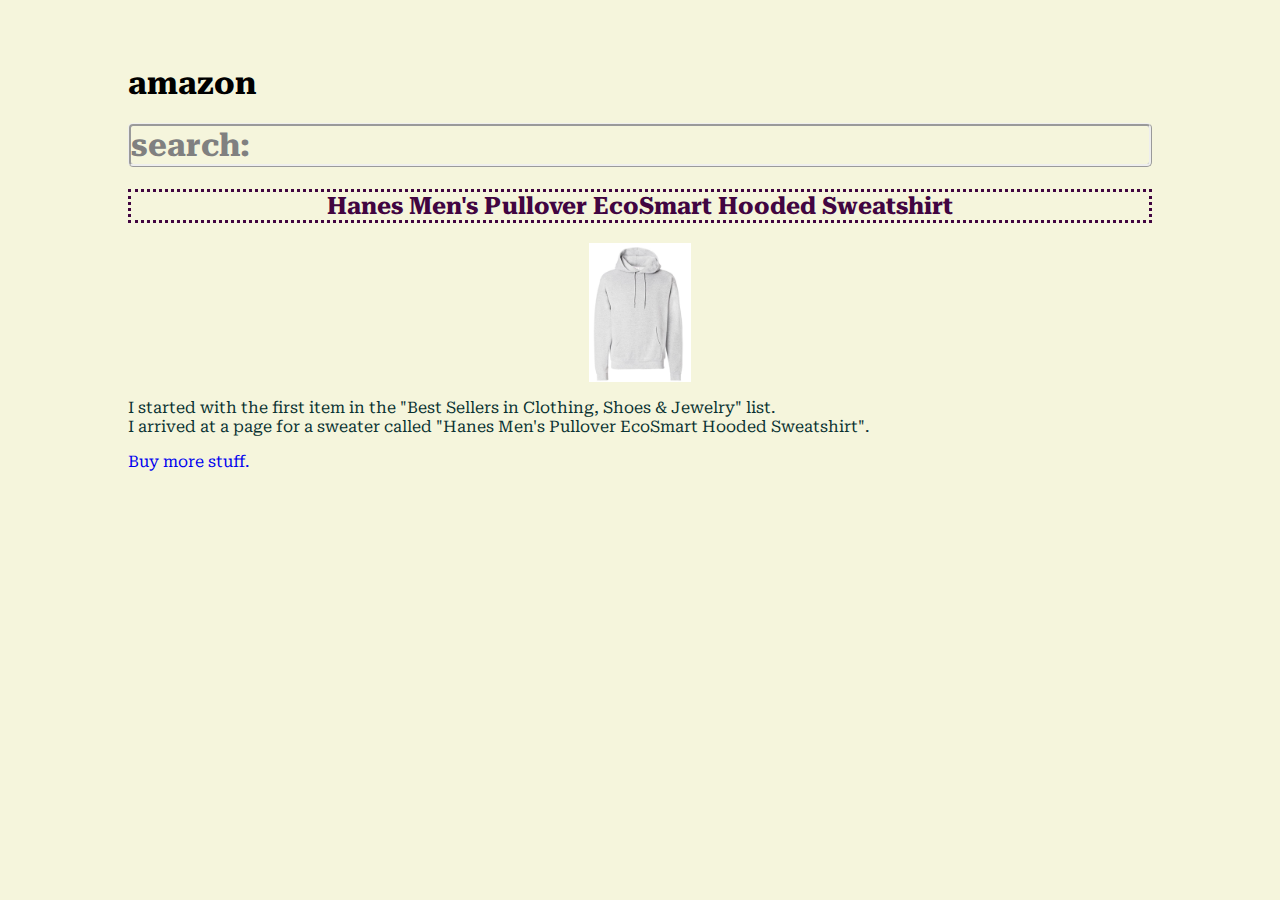
<file: index.html>
<!DOCTYPE html>
<html lang="en">


<head>
    <meta charset="UTF-8">
    <meta http-equiv="X-UA-Compatible" content="IE=edge">
    <meta name="viewport" content="width=device-width, initial-scale=1.0">
    <title>Mini Project 2(First Item)</title>
    <link rel="stylesheet" type="text/css" href="styles.css">

    <style>
        img {
            display: block;
            margin-left: auto;
            margin-right: auto;
            width: 10%;
            height:auto;
            align-self: center;
        }

        a:link{
            font-size: 100%;
        }
    </style>
    
</head>
<body>

    <h1>
        amazon <h1 class = "search">search: </h1>
    </h1>

    
    <h2>
        Hanes Men's Pullover EcoSmart Hooded Sweatshirt
    </h2>

    <img src="Screenshot firstItem.png">

    <p>
        I started with the first item in the "Best Sellers in Clothing, Shoes & Jewelry" list.<br>
        I arrived at a page for a sweater called "Hanes Men's Pullover EcoSmart Hooded Sweatshirt".
    </p>

    <a href = "pages/secondpage.html">Buy more stuff.</a>
    
    
    
</body>
</html>
</file>
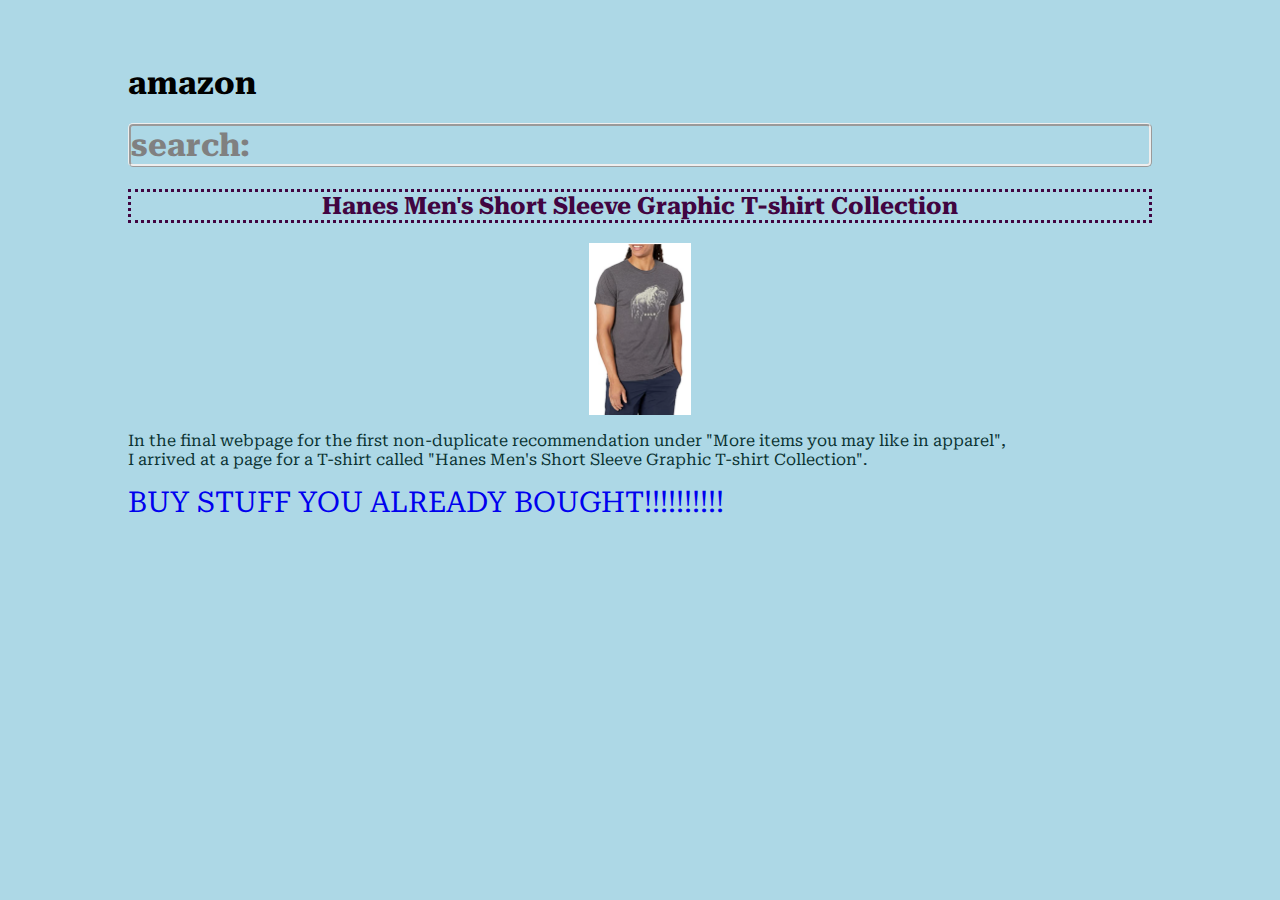
<file: pages/fifthpage.html>
<!DOCTYPE html>
<html lang="en">
<head>
    <meta charset="UTF-8">
    <meta http-equiv="X-UA-Compatible" content="IE=edge">
    <meta name="viewport" content="width=device-width, initial-scale=1.0">
    <title>Mini Project 2(Fifth Item)</title>
    <link rel ="stylesheet" type="text/css" href="../styles.css">

    <style>
        img {
            display: block;
            margin-left: auto;
            margin-right: auto;
            width: 10%;
            height:auto;
            align-self: center;
        }

        body{
            background-color: lightblue;
        }

        a:link{
            font-size: 180%;
        }
    </style>
</head>
<body>
    <h1>
        amazon <h1 class = "search">search: </h1>
    </h1>
    <h2>
        Hanes Men's Short Sleeve Graphic T-shirt Collection
    </h2>

    <img src="../Screenshot finalItem.png">

    <p>
        In the final webpage for the first non-duplicate recommendation under "More items you may like in apparel",<br>
        I arrived at a page for a T-shirt called "Hanes Men's Short Sleeve Graphic T-shirt Collection".
    </p>

    <a href = "../index.html">BUY STUFF YOU ALREADY BOUGHT!!!!!!!!!!</a>
</body>
</html>
</file>
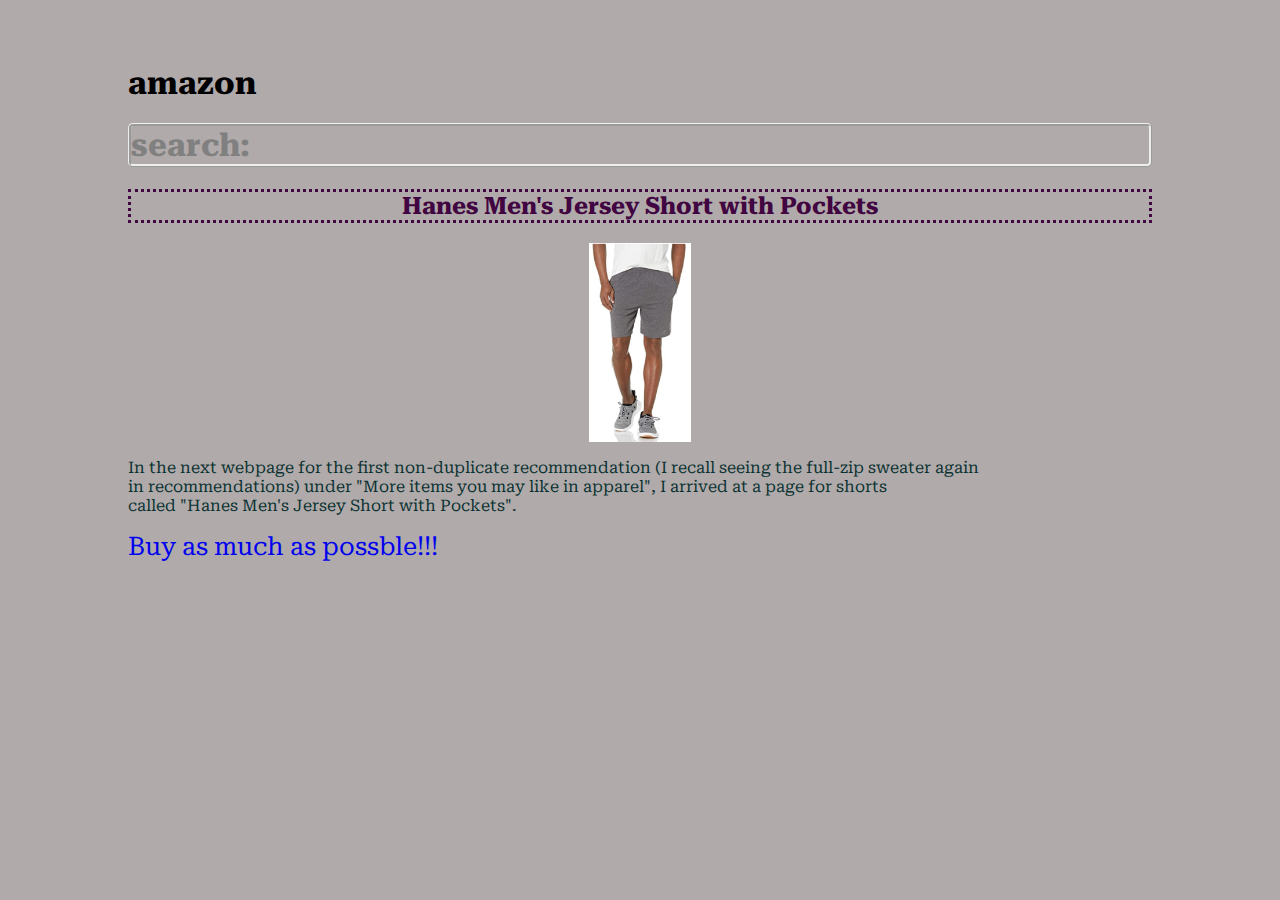
<file: pages/fourthpage.html>
<!DOCTYPE html>
<html lang="en">
<head>
    <meta charset="UTF-8">
    <meta http-equiv="X-UA-Compatible" content="IE=edge">
    <meta name="viewport" content="width=device-width, initial-scale=1.0">
    <title>Mini Project 2(Fourth Item)</title>
    <link rel ="stylesheet" type="text/css" href="../styles.css">

    <style>
        img {
            display: block;
            margin-left: auto;
            margin-right: auto;
            width: 10%;
            height:auto;
            align-self: center;
        }

        body{
            background-color: rgb(177, 170, 170);
        }

        a:link{
            font-size: 160%;
        }
    </style>
</head>
<body>
    <h1>
        amazon <h1 class = "search">search: </h1>
    </h1>
    <h2>
        Hanes Men's Jersey Short with Pockets
    </h2>

    <img src="../Screenshot fourthItem.png">

    <p>
        In the next webpage for the first non-duplicate recommendation (I recall seeing the full-zip sweater again<br>
        in recommendations) under "More items you may like in apparel", I arrived at a page for shorts<br> 
        called "Hanes Men's Jersey Short with Pockets".
    </p>

    <a href = "fifthpage.html">Buy as much as possble!!!</a>
</body>
</html>
</file>
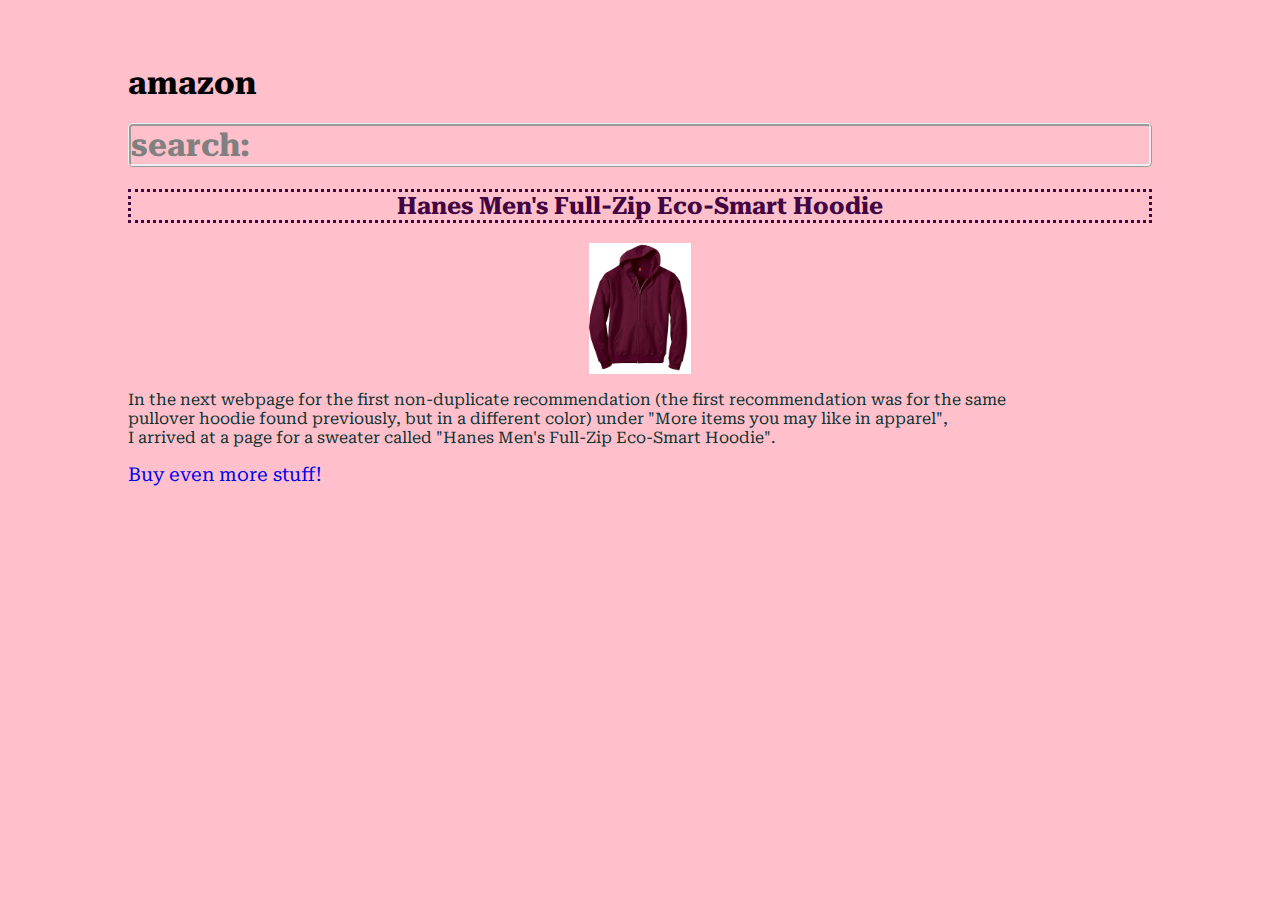
<file: pages/secondpage.html>
<!DOCTYPE html>
<html lang="en">
<head>
    <meta charset="UTF-8">
    <meta http-equiv="X-UA-Compatible" content="IE=edge">
    <meta name="viewport" content="width=device-width, initial-scale=1.0">
    <title>Mini Project 2(Second Item)</title>
    <link rel ="stylesheet" type="text/css" href="../styles.css">

    <style>
        body{
            background-color: pink;
        }

        img {
            display: block;
            margin-left: auto;
            margin-right: auto;
            width: 10%;
            height:auto;
            align-self: center;
        }

        a:link{
            font-size: 120%;
        }
    </style>

</head>
<body>

    <h1>
        amazon <h1 class = "search">search: </h1>
    </h1>
    <h2>
        Hanes Men's Full-Zip Eco-Smart Hoodie
    </h2>

    <img src="../Screenshot secondItem.png">

    <p>
        In the next webpage for the first non-duplicate recommendation (the first recommendation was for the same<br>
        pullover hoodie found previously, but in a different color) under "More items you may like in apparel",<br>
        I arrived at a page for a sweater called "Hanes Men's Full-Zip Eco-Smart Hoodie".
    </p>

    <a href = "thirdPage.html">Buy even more stuff!</a>
</body>
</html>
</file>
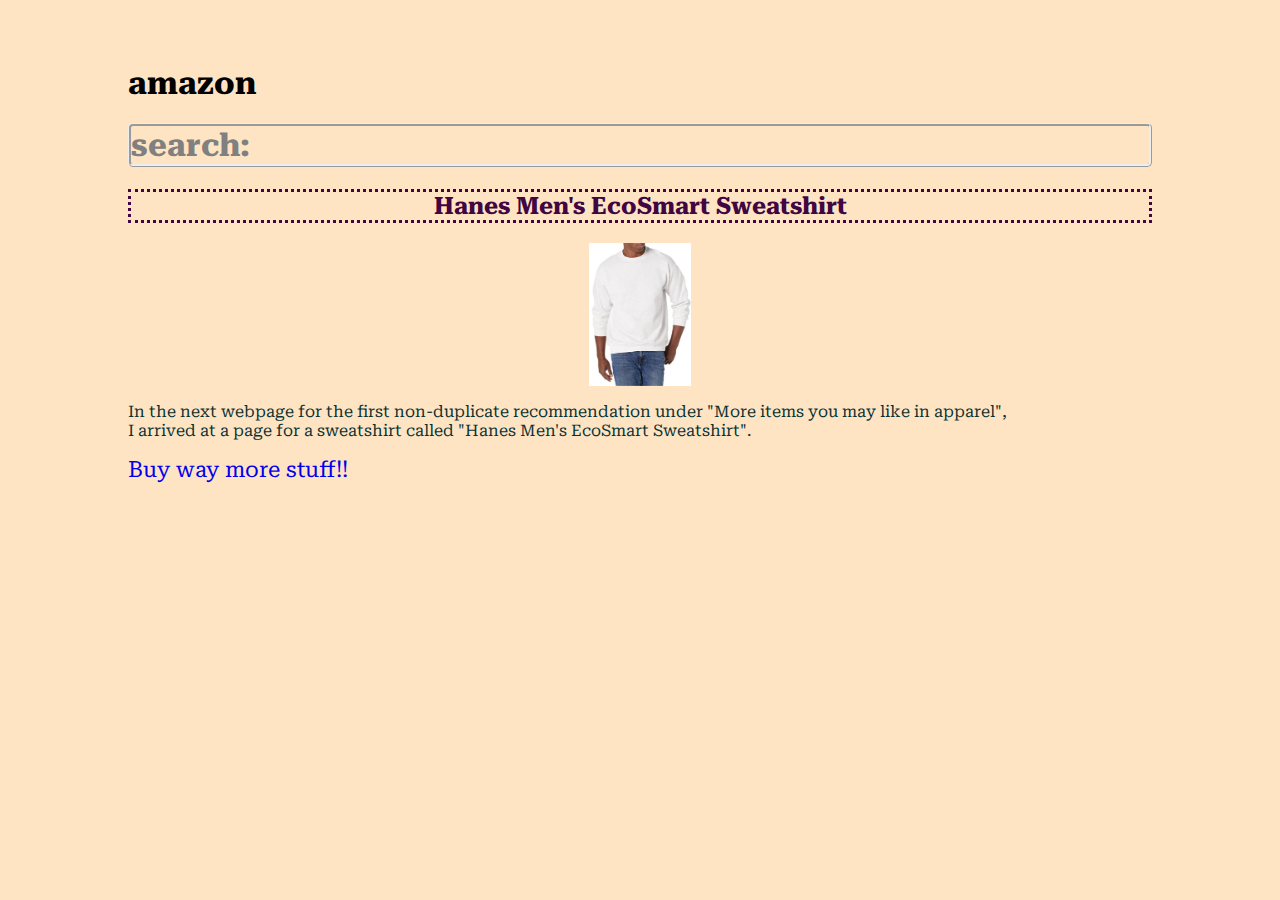
<file: pages/thirdPage.html>
<!DOCTYPE html>
<html lang="en">
<head>
    <meta charset="UTF-8">
    <meta http-equiv="X-UA-Compatible" content="IE=edge">
    <meta name="viewport" content="width=device-width, initial-scale=1.0">
    <title>Mini Project 2(Third Item)</title>
    <link rel ="stylesheet" type="text/css" href="../styles.css">

    <style>
        img {
            display: block;
            margin-left: auto;
            margin-right: auto;
            width: 10%;
            height:auto;
            align-self: center;
        }

        body{
            background-color: bisque;
        }

        a:link{
            font-size: 140%;
        }
    </style>
</head>
<body>
    <h1>
        amazon <h1 class = "search">search: </h1>
    </h1>
    <h2>
        Hanes Men's EcoSmart Sweatshirt
    </h2>

    <img src="../Screenshot thirdItem.png">

    <p>
        In the next webpage for the first non-duplicate recommendation under "More items you may like in apparel",<br>
        I arrived at a page for a sweatshirt called "Hanes Men's EcoSmart Sweatshirt".
    </p>

    <a href = "fourthpage.html">Buy way more stuff!!</a>
</body>
</html>
</file>
<file: styles.css>
@import url('https://fonts.googleapis.com/css2?family=Roboto+Serif:wght@100&family=Shizuru&display=swap');

body{
    background-color:beige;

    margin-left:10%;
    margin-right:10%;
    margin-top:5%;
    margin-bottom:5%;
    font-family: 'Roboto Serif', sans-serif;
}

a:link{
    text-decoration:none;
}

h2{
    text-align:center;
    color:rgb(65, 5, 65);
    border-style:dotted;
    
}

p{
    color:rgb(9, 49, 49);
    
}

p.underlinedText{
    text-decoration:underline;
    text-align:right;
}

h1{
    font-size: 200%;
    
}

h1.search{
    border-style:ridge;
    border-radius: 5px 5px 5px 5px;
    color:grey;
}
</file>
